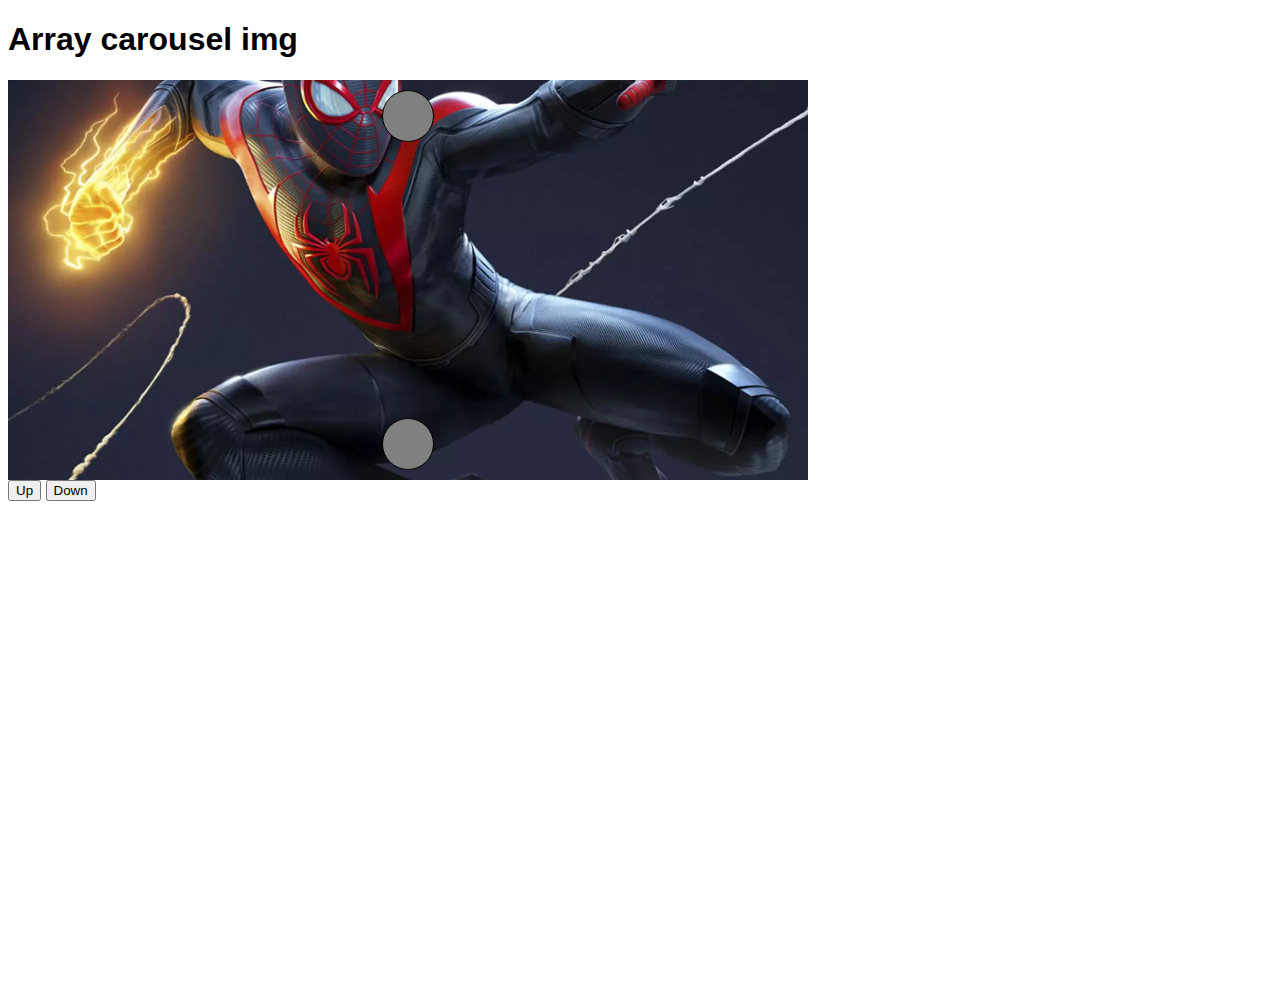
<file: index.html>
<!DOCTYPE html>
<html lang="en">
<head>
    <meta charset="UTF-8">
    <meta name="viewport" content="width=device-width, initial-scale=1.0">
    <title>Array carousel</title>

    <!--fonts awesome-->
    <link rel="stylesheet" href="https://cdnjs.cloudflare.com/ajax/libs/font-awesome/6.5.1/css/all.min.css" integrity="sha512-DTOQO9RWCH3ppGqcWaEA1BIZOC6xxalwEsw9c2QQeAIftl+Vegovlnee1c9QX4TctnWMn13TZye+giMm8e2LwA==" crossorigin="anonymous" referrerpolicy="no-referrer" />
    <!--boostrap-->
    <link href="https://cdn.jsdelivr.net/npm/bootstrap@5.3.2/dist/css/bootstrap.min.css" rel="stylesheet" integrity="sha384-T3c6CoIi6uLrA9TneNEoa7RxnatzjcDSCmG1MXxSR1GAsXEV/Dwwykc2MPK8M2HN" crossorigin="anonymous">
    <!--css-->
    <link rel="stylesheet" href="css/style.css">
</head>

<body>
    <!--INIZIO HEADER-->
    <header class="text-center">
        <h1>
            Array carousel img
        </h1>
    </header>
    <!--FINE HEADER--> 

    <!--INIZIO MAIN-->
    <main>

        <div class="container full-page d-flex justify-content-center align-items-center">
            <div class="container-img">
                <div class="pulsante up d-flex justify-content-center align-items-center">
                    <i class="fa-solid fa-arrow-up"></i>
                </div>
                <!-- MILE STONE 1
                <img class="position-absolute" src="./img/01.webp" alt="">
                <img class="position-absolute d-none" src="./img/02.webp" alt="">
                <img class="position-absolute d-none" src="./img/03.webp" alt="">
                <img class="position-absolute d-none" src="./img/04.webp" alt="">
                <img class="position-absolute d-none" src="./img/05.webp" alt="">
                -->
                <div class="pulsante down d-flex justify-content-center align-items-center">
                    <i class="fa-solid fa-arrow-down"></i>
                </div>
            </div>
            <button type="button" id="up">Up</button>
            <button type="button" id="down">Down</button>
        </div>
    </main>
    <!--FINE MAIN-->

    <!--my script-->
    <script text="script/javascript" src="./js/scripts.js"></script>
    <!--script boostrap-->
    <script src="https://cdn.jsdelivr.net/npm/bootstrap@5.3.2/dist/js/bootstrap.bundle.min.js" integrity="sha384-C6RzsynM9kWDrMNeT87bh95OGNyZPhcTNXj1NW7RuBCsyN/o0jlpcV8Qyq46cDfL" crossorigin="anonymous"></script>
</body>
</html>
</file>
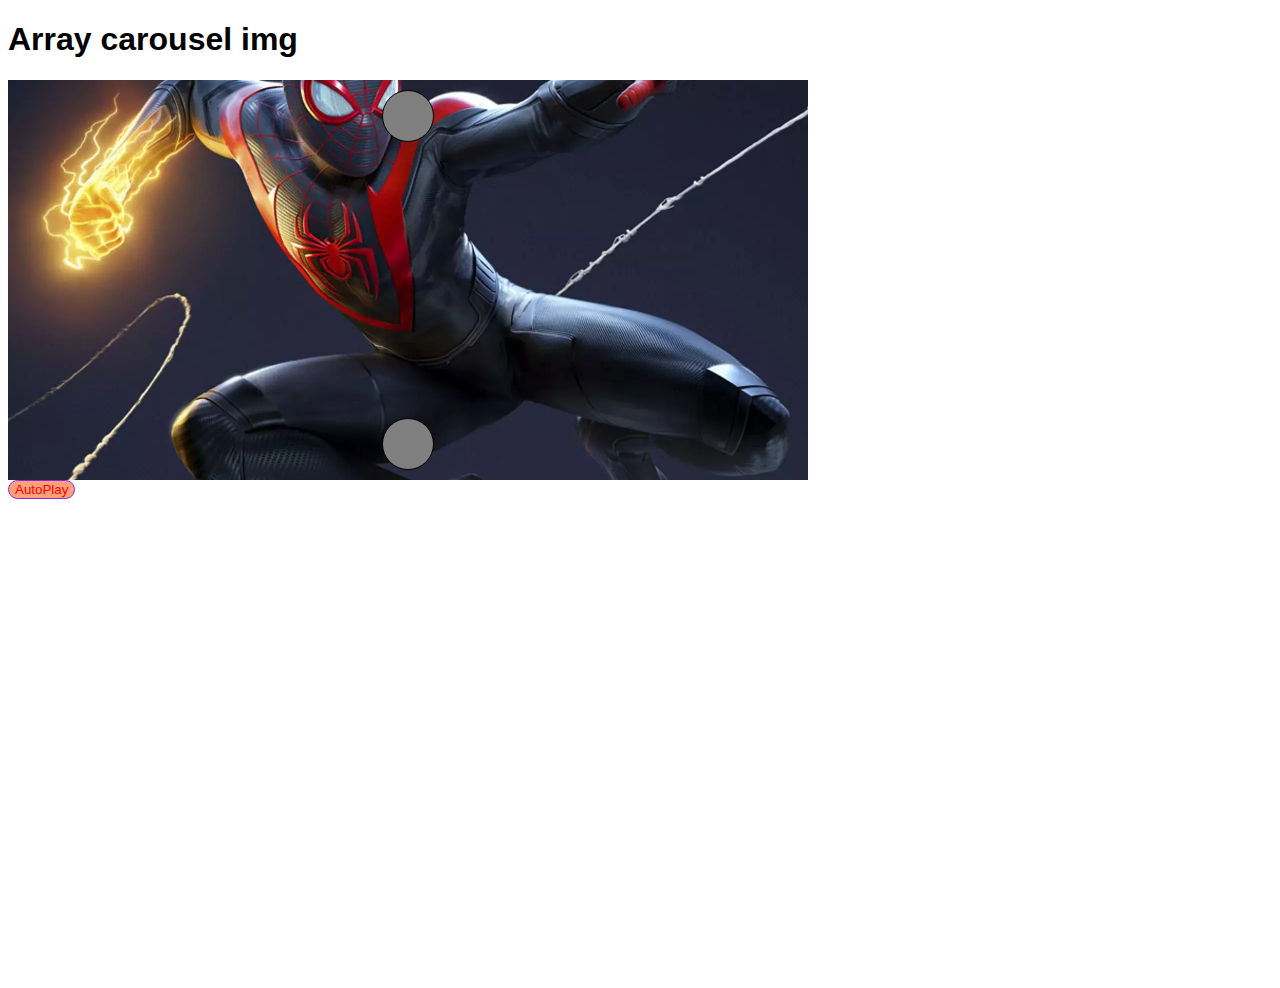
<file: timing/index.html>
<!DOCTYPE html>
<html lang="en">
<head>
    <meta charset="UTF-8">
    <meta name="viewport" content="width=device-width, initial-scale=1.0">
    <title>Array carousel</title>

    <!--fonts awesome-->
    <link rel="stylesheet" href="https://cdnjs.cloudflare.com/ajax/libs/font-awesome/6.5.1/css/all.min.css" integrity="sha512-DTOQO9RWCH3ppGqcWaEA1BIZOC6xxalwEsw9c2QQeAIftl+Vegovlnee1c9QX4TctnWMn13TZye+giMm8e2LwA==" crossorigin="anonymous" referrerpolicy="no-referrer" />
    <!--boostrap-->
    <link href="https://cdn.jsdelivr.net/npm/bootstrap@5.3.2/dist/css/bootstrap.min.css" rel="stylesheet" integrity="sha384-T3c6CoIi6uLrA9TneNEoa7RxnatzjcDSCmG1MXxSR1GAsXEV/Dwwykc2MPK8M2HN" crossorigin="anonymous">
    <!--css-->
    <link rel="stylesheet" href="css/style.css">
</head>

<body>
    <!--INIZIO HEADER-->
    <header class="text-center">
        <h1>
            Array carousel img
        </h1>
    </header>
    <!--FINE HEADER--> 

    <!--INIZIO MAIN-->
    <main>

        <div class="container full-page d-flex justify-content-center align-items-center">
            <div class="container-img">
                <div class="pulsante up d-flex justify-content-center align-items-center">
                    <i class="fa-solid fa-arrow-up"></i>
                </div>
                <div class="pulsante down d-flex justify-content-center align-items-center">
                    <i class="fa-solid fa-arrow-down"></i>
                </div>
                <div>

                </div>
            </div>
            <div>
                <button class="button-cicle">
                    AutoPlay
                </button>
            </div>
        </div>
    </main>
    <!--FINE MAIN-->

    <!--my script-->
    <script text="script/javascript" src="./js/scripts.js"></script>
    <!--script boostrap-->
    <script src="https://cdn.jsdelivr.net/npm/bootstrap@5.3.2/dist/js/bootstrap.bundle.min.js" integrity="sha384-C6RzsynM9kWDrMNeT87bh95OGNyZPhcTNXj1NW7RuBCsyN/o0jlpcV8Qyq46cDfL" crossorigin="anonymous"></script>
</body>
</html>
</file>
<file: css/style.css>
/*
    RESET
*/


html{
    font-family: Arial, Helvetica, sans-serif;
}
img{
    width:100%;
    height: 100%;
    object-fit: cover;
}

/*
    GENERAL
*/


/*
    MAIN
*/
.container-img{
    width:800px;
    height: 400px;
    position:relative;
    background-color: brownS;
}

.full-page{
    height: 100vh;
}
.pulsante{
    position: absolute;
    height:50px;
    width: 50px;
    background-color: grey;
    border: 1px solid black;
    border-radius: 50%;
    left: 50%;
    transform: translatex(-50%);
    z-index: 1;
}
.up{
    top: 10px;
}
.down{
    bottom: 10px;
}
.item{
    position: absolute;
    top:0;
    left:0;
    display: none;
    width: 100%;
    height: 100%;
}
.active{
    display:block;
}
</file>
<file: timing/css/style.css>
/*
    RESET
*/


html{
    font-family: Arial, Helvetica, sans-serif;
}
img{
    width:100%;
    height: 100%;
    object-fit: cover;
}

/*
    GENERAL
*/


/*
    MAIN
*/
.container-img{
    width:800px;
    height: 400px;
    position:relative;
    background-color: brownS;
}

.full-page{
    height: 100vh;
}
.pulsante{
    position: absolute;
    height:50px;
    width: 50px;
    background-color: grey;
    border: 1px solid black;
    border-radius: 50%;
    left: 50%;
    transform: translatex(-50%);
    z-index: 1;
    pointer-events: auto;
}
.up{
    top: 10px;
}
.down{
    bottom: 10px;
}
.item{
    position: absolute;
    top:0;
    left:0;
    display: none;
    width: 100%;
    height: 100%;
}
.active{
    display:block;
}
.button-cicle{
    border: 1px solid blueviolet;
    border-radius: 10px;
    color:red;
    background-color: lightsalmon;
}
</file>
